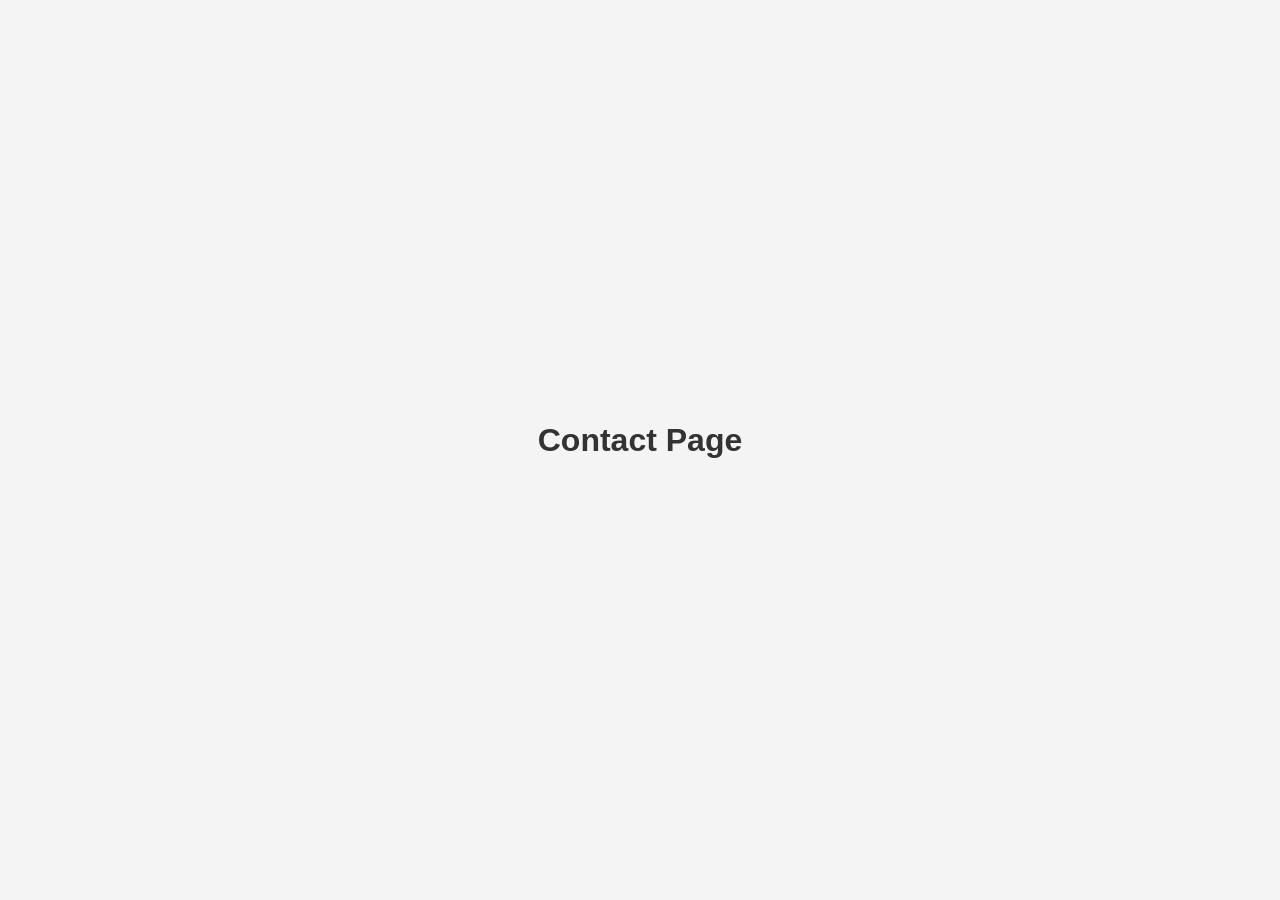
<file: contact.html>
<!DOCTYPE html>
<html lang="en">
<head>
    <meta charset="UTF-8">
    <meta name="viewport" content="width=device-width, initial-scale=1.0">
    <link rel="stylesheet" href="./contact.css">
    <title>Document</title>
</head>
<body>
    <h1>Contact Page</h1>
</body>
</html>
</file>
<file: contact.css>
/* General Reset */
* {
    margin: 0;
    padding: 0;
    box-sizing: border-box;
  }
  
  body {
    font-family: Arial, sans-serif;
    background-color: #f4f4f4;
    display: flex;
    justify-content: center;
    align-items: center;
    min-height: 100vh;
  }
  
  .container {
    width: 100%;
    max-width: 600px;
    padding: 20px;
    background-color: #fff;
    border-radius: 8px;
    box-shadow: 0 4px 8px rgba(0, 0, 0, 0.1);
  }
  
  h1 {
    text-align: center;
    color: #333;
    margin-bottom: 20px;
  }
  
  form {
    display: flex;
    flex-direction: column;
  }
  
  label {
    font-size: 16px;
    margin-bottom: 8px;
    color: #555;
  }
  
  input,
  textarea {
    padding: 10px;
    margin-bottom: 20px;
    border: 1px solid #ddd;
    border-radius: 4px;
    font-size: 16px;
    width: 100%;
  }
  
  textarea {
    resize: vertical;
    min-height: 120px;
  }
  
  input[type="submit"] {
    background-color: #4CAF50;
    color: white;
    border: none;
    padding: 12px;
    font-size: 16px;
    cursor: pointer;
    transition: background-color 0.3s;
  }
  
  input[type="submit"]:hover {
    background-color: #45a049;
  }
  
  input:focus,
  textarea:focus {
    outline: none;
    border-color: #4CAF50;
  }
  
  .error {
    color: red;
    font-size: 14px;
  }
  
  .success {
    color: green;
    font-size: 14px;
  }
</file>
